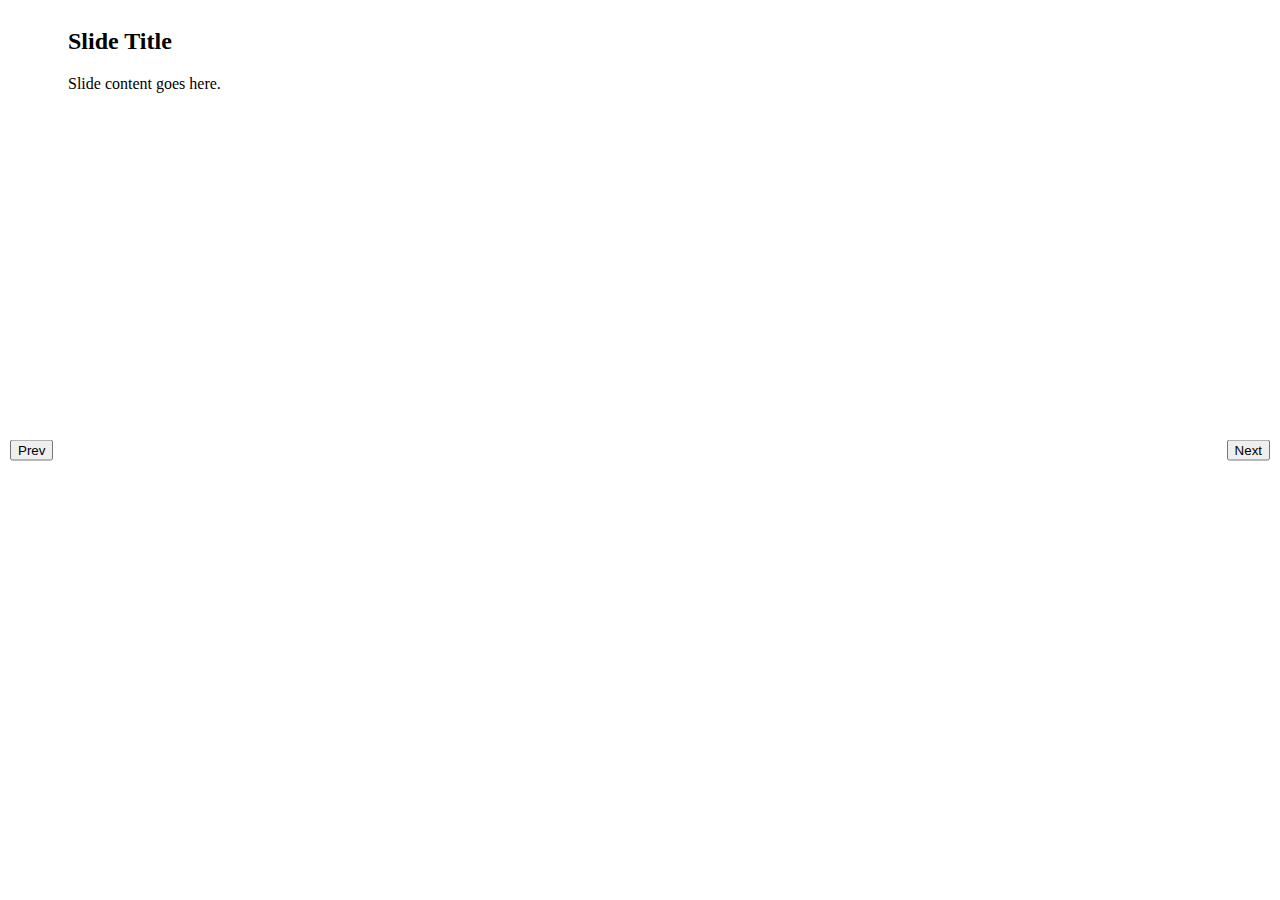
<file: index.html>
<!DOCTYPE html>
<html lang="en">
<head>
		<meta charset="UTF-8">
		<title>Slideshow</title>
		<link rel="stylesheet" href="styles.css">
		<script src="scripts.js" defer></script>
</head>
<body>
	<div class="slideshow">
			<div class="slide" data-slide="0">
					<h2>Slide Title</h2>
					<p>Slide content goes here.</p>
			</div>
			<div class="slide" data-slide="1">
					<h2>Another Slide</h2>
					<p>More content here.</p>
			</div>
	</div>
		<!-- Add more slides as needed -->
		<button class="prev-slide">Prev</button>
		<button class="next-slide">Next</button>
</body>
</file>
<file: styles.css>
.slideshow {
    position: relative;
		margin: 0 auto;
    width: calc(100% - 120px);
    min-height: 90vh;
    overflow: hidden;
}

.slide {
    position: absolute;
    top: 0;
    left: 100%;
    width: 100%;
    height: 100%;
    opacity: 0;
    transition: all 0.5s ease;
		overflow-y: auto;
}

.slide.active {
    left: 0;
    opacity: 1;
}

/* Button styling */
.prev-slide, .next-slide {
    position: absolute;
    top: 50%;
    transform: translateY(-50%);
}

.prev-slide { left: 10px; }
.next-slide { right: 10px; }

.progress-bar-container {
    position: absolute;
    bottom: 20px;
    left: 50%;
    transform: translateX(-50%);
    width: 80%;
    height: 5px;
    background-color: #ddd; /* 背景色 */
    border-radius: 5px;
    overflow: hidden;
}

.progress-bar {
    width: 0%;
    height: 100%;
    background-color: #007bff; /* プログレスバーの色 */
    transition: width 0.3s ease;
}
</file>
